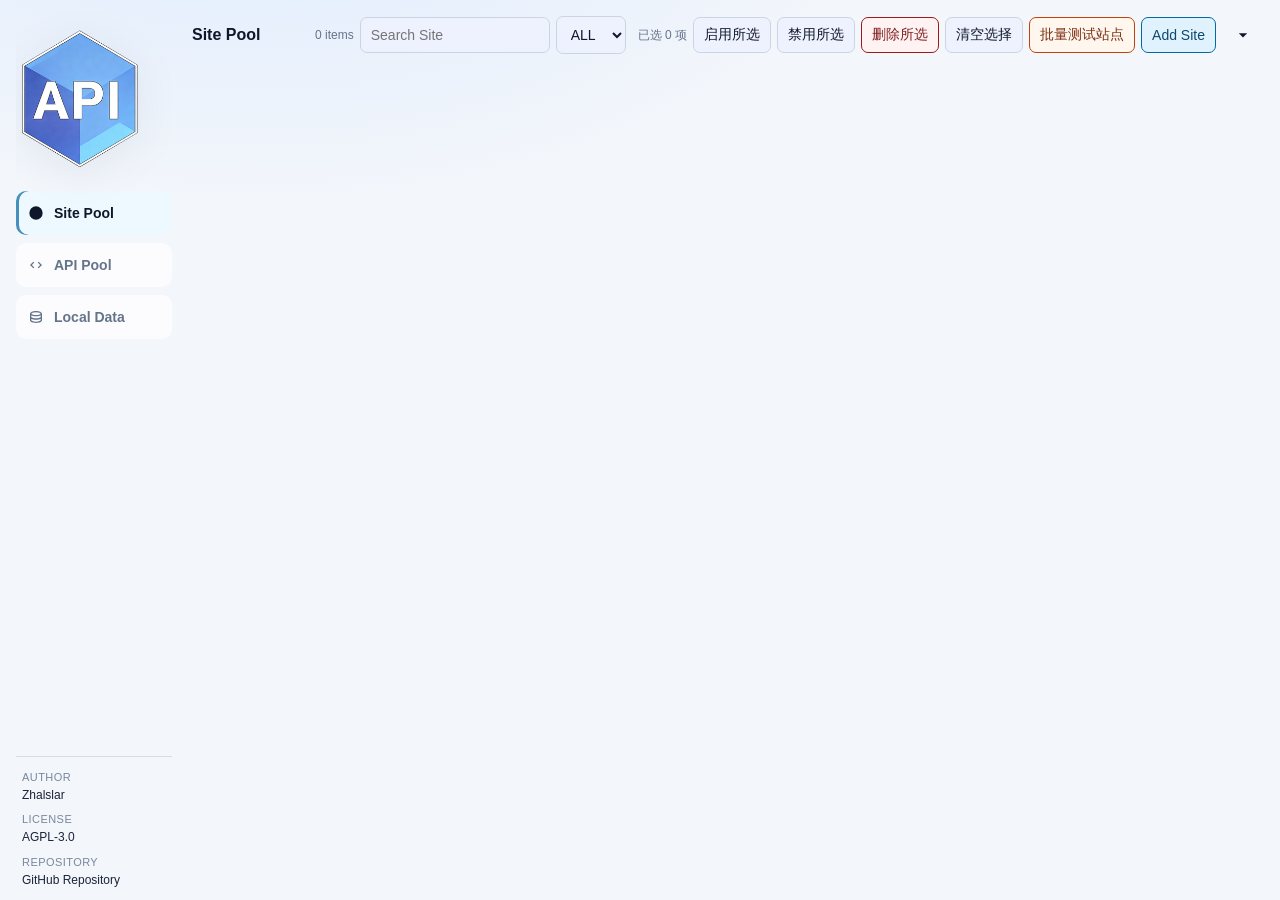
<file: pages/dashboard/index.html>
<!doctype html>
<html lang="en">

<head>
  <meta charset="utf-8">
  <meta name="viewport" content="width=device-width, initial-scale=1">
  <title data-i18n="page_title">API Aggregator</title>
  <link rel="stylesheet" href="./assets/css/page.css">
</head>

<body>
  <div class="wrap">
    <div class="running-tasks-fab" id="runningTasksFab">
      <button
        id="runningTasksToggle"
        class="running-tasks-toggle"
        type="button"
        onclick="onToggleRunningTasksPanel()"
        title="Running Tasks"
        aria-label="Running Tasks"
      >
        <svg class="icon-svg" viewBox="0 0 24 24" aria-hidden="true">
          <path d="M3 5A2 2 0 0 1 5 3H11A2 2 0 0 1 13 5V11A2 2 0 0 1 11 13H5A2 2 0 0 1 3 11V5M5 5V11H11V5H5M14 5A2 2 0 0 1 16 3H19A2 2 0 0 1 21 5V8A2 2 0 0 1 19 10H16A2 2 0 0 1 14 8V5M16 5V8H19V5H16M14 16A2 2 0 0 1 16 14H19A2 2 0 0 1 21 16V19A2 2 0 0 1 19 21H16A2 2 0 0 1 14 19V16M16 16V19H19V16H16M3 16A2 2 0 0 1 5 14H11A2 2 0 0 1 13 16V19A2 2 0 0 1 11 21H5A2 2 0 0 1 3 19V16M5 16V19H11V16H5Z" />
        </svg>
        <span class="running-tasks-count" id="runningTasksCount">0</span>
      </button>
      <div class="running-tasks-bar" id="runningTasksBar"></div>
    </div>

    <div class="dashboard-shell">
      <aside class="panel-sidebar">
        <div class="sidebar-brand">
          <img class="sidebar-logo" src="./assets/images/logo.png" alt="API Aggregator Logo">
        </div>
        <div class="panel-tabs">
          <button id="tabBtnSite" class="panel-tab is-active" onclick="switchMainTab('site')">
            <span class="tab-icon" aria-hidden="true">
              <svg class="icon-svg" viewBox="0 0 24 24"><path d="M12 2A10 10 0 1 0 22 12A10 10 0 0 0 12 2M4.06 11H8.08A16.78 16.78 0 0 0 8.84 6.73A8.03 8.03 0 0 0 4.06 11M4.06 13A8.03 8.03 0 0 0 8.84 17.27A16.78 16.78 0 0 0 8.08 13H4.06M11 4.06A7.98 7.98 0 0 0 9.92 5.44A14.83 14.83 0 0 0 10.08 11H13.92A14.83 14.83 0 0 0 14.08 5.44A7.98 7.98 0 0 0 13 4.06V4H11V4.06M13 19.94A7.98 7.98 0 0 0 14.08 18.56A14.83 14.83 0 0 0 13.92 13H10.08A14.83 14.83 0 0 0 9.92 18.56A7.98 7.98 0 0 0 11 19.94V20H13V19.94M15.16 6.73A16.78 16.78 0 0 1 15.92 11H19.94A8.03 8.03 0 0 0 15.16 6.73M15.92 13A16.78 16.78 0 0 1 15.16 17.27A8.03 8.03 0 0 0 19.94 13H15.92Z" /></svg>
            </span>
            <span id="tabBtnSiteLabel" class="tab-label" data-i18n="site_pool">Site Pool</span>
          </button>
          <button id="tabBtnApi" class="panel-tab" onclick="switchMainTab('api')">
            <span class="tab-icon" aria-hidden="true">
              <svg class="icon-svg" viewBox="0 0 24 24"><path d="M8 17L3 12L8 7L9.41 8.41L5.83 12L9.41 15.59L8 17M16 17L14.59 15.59L18.17 12L14.59 8.41L16 7L21 12L16 17Z" /></svg>
            </span>
            <span id="tabBtnApiLabel" class="tab-label" data-i18n="api_pool">API Pool</span>
          </button>
          <button id="tabBtnLocal" class="panel-tab" onclick="switchMainTab('local')">
            <span class="tab-icon" aria-hidden="true">
              <svg class="icon-svg" viewBox="0 0 24 24"><path d="M12 3C7.03 3 3 4.79 3 7V17C3 19.21 7.03 21 12 21C16.97 21 21 19.21 21 17V7C21 4.79 16.97 3 12 3M12 5C16.42 5 19 6.57 19 7C19 7.43 16.42 9 12 9C7.58 9 5 7.43 5 7C5 6.57 7.58 5 12 5M12 19C7.58 19 5 17.43 5 17V14.5C6.64 15.47 9.12 16 12 16C14.88 16 17.36 15.47 19 14.5V17C19 17.43 16.42 19 12 19M12 14C7.58 14 5 12.43 5 12V9.5C6.64 10.47 9.12 11 12 11C14.88 11 17.36 10.47 19 9.5V12C19 12.43 16.42 14 12 14Z" /></svg>
            </span>
            <span id="tabBtnLocalLabel" class="tab-label" data-i18n="local_data_pool">Local Data</span>
          </button>
        </div>
        <div class="sidebar-footer">
          <div class="sidebar-meta-item">
            <span class="sidebar-meta-label" data-i18n="sidebar_author_label">Author</span>
            <a class="sidebar-meta-link" href="https://github.com/Zhalslar" target="_blank" rel="noreferrer noopener" data-i18n="sidebar_author_value">Zhalslar</a>
          </div>
          <div class="sidebar-meta-item">
            <span class="sidebar-meta-label" data-i18n="sidebar_license_label">License</span>
            <a class="sidebar-meta-link" href="https://www.gnu.org/licenses/agpl-3.0.html" target="_blank" rel="noreferrer noopener" data-i18n="sidebar_license_value">AGPL-3.0</a>
          </div>
          <div class="sidebar-meta-item sidebar-meta-item-full">
            <span class="sidebar-meta-label" data-i18n="sidebar_repository_label">Repository</span>
            <a class="sidebar-meta-link" href="https://github.com/Zhalslar/astrbot_plugin_apis" target="_blank" rel="noreferrer noopener" data-i18n="sidebar_repository_value">GitHub Repository</a>
          </div>
        </div>
      </aside>

      <section class="panel-stage">
        <div id="panelSite" class="main-panel is-active">
          <div class="card">
            <div class="card-header">
              <strong data-i18n="site_pool">Site Pool</strong>
              <button
                class="mobile-card-actions-toggle"
                type="button"
                onclick="toggleMobileCardActions(this)"
                aria-expanded="false"
                aria-label="Toggle filters and actions"
                title="Filters and actions"
              >
                <svg class="icon-svg" viewBox="0 0 24 24" aria-hidden="true">
                  <path d="M4 7H14V9H4V7M4 15H10V17H4V15M16 6A2 2 0 1 1 16 10A2 2 0 0 1 16 6M12 14A2 2 0 1 1 12 18A2 2 0 0 1 12 14M18 15H20V17H18V15M18 7H20V9H18V7Z" />
                </svg>
              </button>
              <div class="card-actions">
                <span class="status" id="siteCount">0 items</span>
                <input
                  id="siteSearch"
                  class="select-input pool-search-input"
                  type="text"
                  placeholder="Search Site"
                  oninput="onSiteSearchChange(this.value)"
                >
                <select id="sitePageSize" class="select-input pager-size-select" onchange="onSitePageSizeChange(this.value)">
                  <option value="all" selected>ALL</option>
                  <option value="10">10</option>
                  <option value="20">20</option>
                  <option value="50">50</option>
                  <option value="100">100</option>
                </select>
                <div id="sitePagerTop" class="pager"></div>
                <div class="bulk-actions" id="siteBulkActions" role="group" aria-label="站点批量操作">
                  <span data-selection-count aria-live="polite">已选 0 项</span>
                  <button type="button" data-bulk-action onclick="PoolSelection.enable('site', true)" disabled>启用所选</button>
                  <button type="button" data-bulk-action onclick="PoolSelection.enable('site', false)" disabled>禁用所选</button>
                  <button type="button" data-bulk-action class="danger" onclick="PoolSelection.remove('site')" disabled>删除所选</button>
                  <button type="button" data-bulk-action onclick="PoolSelection.clear('site')" disabled>清空选择</button>
                </div>
                <button class="warn" id="siteBatchTestStart" onclick="testSites()">批量测试站点</button>
                <button class="site-add-btn" id="btnAddSite" onclick="openEditor('site')">Add Site</button>
                <div class="pool-io-menu" id="sitePoolIoMenu">
                  <button
                    id="sitePoolIoMenuBtn"
                    class="pool-io-trigger icon-link-btn"
                    type="button"
                    onclick="togglePoolIoMenu(event, 'site')"
                    title="Import / Export"
                    aria-label="Import / Export"
                  >
                    <svg class="icon-svg" viewBox="0 0 24 24" aria-hidden="true">
                      <path d="M7 10L12 15L17 10H7Z" />
                    </svg>
                  </button>
                  <div class="pool-io-dropdown">
                    <button type="button" onclick="openDefaultReplacement()">替换为最新内置默认数据</button>
                    <button type="button" onclick="openPoolIoModal('site', 'import')" data-i18n="import_file">Import File</button>
                    <button type="button" onclick="openPoolIoModal('site', 'export')" data-i18n="export_file">Export File</button>
                  </div>
                </div>
              </div>
            </div>
            <div class="panel-scroll">
              <table id="siteTable"></table>
            </div>
          </div>
        </div>

        <div id="panelApi" class="main-panel">
          <div class="card">
            <div class="card-header">
              <strong data-i18n="api_pool">API Pool</strong>
              <button
                class="mobile-card-actions-toggle"
                type="button"
                onclick="toggleMobileCardActions(this)"
                aria-expanded="false"
                aria-label="Toggle filters and actions"
                title="Filters and actions"
              >
                <svg class="icon-svg" viewBox="0 0 24 24" aria-hidden="true">
                  <path d="M4 7H14V9H4V7M4 15H10V17H4V15M16 6A2 2 0 1 1 16 10A2 2 0 0 1 16 6M12 14A2 2 0 1 1 12 18A2 2 0 0 1 12 14M18 15H20V17H18V15M18 7H20V9H18V7Z" />
                </svg>
              </button>
              <div class="card-actions">
                <span class="status" id="apiCount">0 items</span>
                <input id="apiSearch" class="select-input pool-search-input" type="text" placeholder="Search API" oninput="onApiSearchChange(this.value)">
                <div class="site-filter" id="apiSiteFilterWrap">
                  <button
                    type="button"
                    id="apiSiteFilterBtn"
                    class="select-input site-filter-btn"
                    onclick="toggleApiSiteFilterDropdown(event)"
                  >
                    Sites (0/0)
                  </button>
                  <div class="site-filter-dropdown" id="apiSiteFilterDropdown">
                    <label class="site-filter-option">
                      <input type="checkbox" id="apiSiteFilterToggleAll" onchange="onApiSiteFilterToggleAll(this.checked)">
                      <span data-i18n="all_sites">All</span>
                    </label>
                    <div class="site-filter-options" id="apiSiteFilterOptions"></div>
                  </div>
                </div>
                <div class="site-filter" id="apiTypeFilterWrap">
                  <button
                    type="button"
                    id="apiTypeFilterBtn"
                    class="select-input site-filter-btn"
                    onclick="toggleApiTypeFilterDropdown(event)"
                  >
                    Types (0/0)
                  </button>
                  <div class="site-filter-dropdown" id="apiTypeFilterDropdown">
                    <label class="site-filter-option">
                      <input type="checkbox" id="apiTypeFilterToggleAll" onchange="onApiTypeFilterToggleAll(this.checked)">
                      <span data-i18n="all_types">All</span>
                    </label>
                    <div class="site-filter-options" id="apiTypeFilterOptions"></div>
                  </div>
                </div>
                <select id="apiPageSize" class="select-input pager-size-select" onchange="onApiPageSizeChange(this.value)">
                  <option value="all" selected>ALL</option>
                  <option value="10">10</option>
                  <option value="20">20</option>
                  <option value="50">50</option>
                  <option value="100">100</option>
                </select>
                <div id="apiPagerTop" class="pager"></div>
                <div class="bulk-actions" id="apiBulkActions" role="group" aria-label="API 批量操作">
                  <span data-selection-count aria-live="polite">已选 0 项</span>
                  <button type="button" data-bulk-action onclick="PoolSelection.enable('api', true)" disabled>启用所选</button>
                  <button type="button" data-bulk-action onclick="PoolSelection.enable('api', false)" disabled>禁用所选</button>
                  <button type="button" data-bulk-action class="danger" onclick="PoolSelection.remove('api')" disabled>删除所选</button>
                  <button type="button" data-bulk-action onclick="PoolSelection.clear('api')" disabled>清空选择</button>
                </div>
                <button class="warn" id="btnTestAll" onclick="onTestAllClick(this)">Test All APIs</button>
                <button class="api-add-btn" id="btnAddApi" onclick="openEditor('api')">Add API</button>
                <div class="pool-io-menu" id="apiPoolIoMenu">
                  <button
                    id="apiPoolIoMenuBtn"
                    class="pool-io-trigger icon-link-btn"
                    type="button"
                    onclick="togglePoolIoMenu(event, 'api')"
                    title="Import / Export"
                    aria-label="Import / Export"
                  >
                    <svg class="icon-svg" viewBox="0 0 24 24" aria-hidden="true">
                      <path d="M7 10L12 15L17 10H7Z" />
                    </svg>
                  </button>
                  <div class="pool-io-dropdown">
                    <button type="button" onclick="openPoolIoModal('api', 'import')" data-i18n="import_file">Import File</button>
                    <button type="button" onclick="openPoolIoModal('api', 'export')" data-i18n="export_file">Export File</button>
                  </div>
                </div>
              </div>
            </div>
            <div class="panel-scroll">
              <table id="apiTable"></table>
            </div>
          </div>
        </div>

        <div id="panelLocal" class="main-panel">
          <div class="card">
            <div class="card-header">
              <strong data-i18n="local_data_pool">Local Data</strong>
              <button
                class="mobile-card-actions-toggle"
                type="button"
                onclick="toggleMobileCardActions(this)"
                aria-expanded="false"
                aria-label="Toggle filters and actions"
                title="Filters and actions"
              >
                <svg class="icon-svg" viewBox="0 0 24 24" aria-hidden="true">
                  <path d="M4 7H14V9H4V7M4 15H10V17H4V15M16 6A2 2 0 1 1 16 10A2 2 0 0 1 16 6M12 14A2 2 0 1 1 12 18A2 2 0 0 1 12 14M18 15H20V17H18V15M18 7H20V9H18V7Z" />
                </svg>
              </button>
              <div class="card-actions">
                <span class="status" id="localDataCount">0 items</span>
                <input
                  id="localSearch"
                  class="select-input pool-search-input"
                  type="text"
                  placeholder="Search Local Data"
                  oninput="onLocalSearchChange(this.value)"
                >
                <div class="site-filter" id="localTypeFilterWrap">
                  <button
                    type="button"
                    id="localTypeFilterBtn"
                    class="select-input site-filter-btn"
                    onclick="toggleLocalTypeFilterDropdown(event)"
                  >
                    Types (0/0)
                  </button>
                  <div class="site-filter-dropdown" id="localTypeFilterDropdown">
                    <label class="site-filter-option">
                      <input type="checkbox" id="localTypeFilterToggleAll" onchange="onLocalTypeFilterToggleAll(this.checked)">
                      <span data-i18n="all_types">All</span>
                    </label>
                    <div class="site-filter-options" id="localTypeFilterOptions"></div>
                  </div>
                </div>
                <select id="localPageSize" class="select-input pager-size-select" onchange="onLocalPageSizeChange(this.value)">
                  <option value="all" selected>ALL</option>
                  <option value="10">10</option>
                  <option value="20">20</option>
                  <option value="50">50</option>
                  <option value="100">100</option>
                </select>
                <div id="localPagerTop" class="pager"></div>
                <button id="btnRefreshLocalData" onclick="onRefreshLocalDataClick(this)">Refresh</button>
              </div>
            </div>
            <div class="panel-scroll">
              <table id="localDataTable"></table>
            </div>
          </div>
        </div>
      </section>
    </div>
  </div>

  <div class="modal" id="editorModal">
    <div class="dialog">
      <div class="row row-gap-bottom">
        <strong id="editorTitle">Edit</strong>
        <span class="status" id="editorHint">Structured form</span>
      </div>
      <div id="editorForm" class="form-grid"></div>
      <div class="row row-gap-top modal-actions">
        <button class="warn" id="btnTestEditor" onclick="onEditorTestClick(this)">Test</button>
        <button class="primary" id="btnSave" onclick="onSaveClick(this)">Save</button>
        <button id="btnCancel" onclick="closeEditor()">Cancel</button>
      </div>
    </div>
  </div>

  <div class="modal" id="testModal">
    <div class="dialog test-dialog">
      <div class="row row-gap-bottom">
        <strong id="testModalTitle" data-i18n="test_all_title">Batch API Test</strong>
        <span class="status" id="testProgressText"></span>
      </div>
      <div class="test-progress-track" aria-hidden="true">
        <div class="test-progress-fill" id="testProgressFill"></div>
      </div>
      <div class="test-summary" id="testSummary" data-i18n="test_waiting">Waiting to start...</div>
      <div class="test-log" id="testLog"></div>
      <div class="row row-gap-top modal-actions test-modal-actions">
        <div class="test-repeat-controls" id="singleTestRepeatControls">
          <div class="single-test-param-controls" id="singleTestParamControls">
            <button
              type="button"
              id="singleTestParamToggle"
              class="single-test-param-toggle"
              onclick="onToggleSingleTestParamSheetClick()"
              aria-expanded="false"
            >
              <span id="singleTestParamToggleText" data-i18n="test_params">Test Params</span>
              <span class="single-test-param-toggle-icon" aria-hidden="true"></span>
            </button>
            <div class="single-test-param-body" id="singleTestParamBody">
              <div class="single-test-param-rows" id="singleTestParamsRows"></div>
            </div>
          </div>
          <label for="singleTestInterval" class="test-repeat-label" data-i18n="test_repeat_interval">Interval (s)</label>
          <input
            id="singleTestInterval"
            class="text-input test-repeat-input"
            type="number"
            min="0"
            step="0.1"
            value="3"
          >
          <label for="singleTestTimes" class="test-repeat-label" data-i18n="test_repeat_times">Times</label>
          <input
            id="singleTestTimes"
            class="text-input test-repeat-input"
            type="number"
            min="1"
            step="1"
            value="1"
          >
          <button id="btnSingleTestRepeat" type="button" onclick="onToggleSingleRepeatClick(this)" data-i18n="test_repeat_start">Repeat Test</button>
          <button id="btnSingleTestPause" class="test-repeat-pause-btn" type="button" onclick="onToggleSingleRepeatPauseClick(this)" data-i18n="test_repeat_pause">Pause</button>
        </div>
        <div class="test-batch-controls" id="batchTestControls">
          <button id="btnBatchTestPause" type="button" onclick="onToggleBatchPauseClick()" data-i18n="test_repeat_pause">Pause</button>
          <button class="danger" id="btnBatchTestStop" type="button" onclick="onStopBatchTestClick()" data-i18n="test_repeat_stop">Stop</button>
        </div>
        <button id="btnCloseTestModal" onclick="closeTestModal()">Close</button>
      </div>
    </div>
  </div>

  <div class="modal" id="localDataModal">
    <div class="dialog test-dialog" id="localDataDialog">
      <div class="row row-gap-bottom">
        <strong id="localDataModalTitle">Local Data</strong>
        <span class="status" id="localDataModalHint"></span>
      </div>
      <div class="test-log" id="localDataItems"></div>
      <div class="row row-gap-top modal-actions">
        <button class="danger" id="btnConfirmLocalDataDelete" onclick="onConfirmLocalDataDeleteClick(this)" data-i18n="confirm_delete">Confirm Delete</button>
        <button id="btnCloseLocalDataModal" onclick="closeLocalDataModal()">Close</button>
      </div>
    </div>
  </div>

  <div class="modal" id="noticeModal">
    <div class="dialog notice-dialog">
      <div class="row row-gap-bottom">
        <strong id="noticeModalTitle" data-i18n="notice_title">Message</strong>
      </div>
      <div class="test-summary restart-status" id="noticeModalMessage"></div>
      <div class="row row-gap-top modal-actions">
        <button id="btnNoticeClose" onclick="closeNoticeModal()" data-i18n="close">Close</button>
      </div>
    </div>
  </div>

  <div class="modal" id="poolIoModal">
    <div class="dialog pool-io-dialog">
      <div class="row row-gap-bottom">
        <strong id="poolIoModalTitle" data-i18n="pool_file_modal_title">File Operation</strong>
        <span class="status" id="poolIoExportCount"></span>
      </div>
      <p class="pool-io-meta" id="poolIoModalMessage"></p>

      <div id="poolIoFileWrap" class="pool-io-file-wrap">
        <p class="pool-io-dir-path" id="poolIoDirPath"></p>
        <div class="pool-io-default-list" id="poolIoDefaultList"></div>
        <input
          id="poolIoDirInput"
          type="file"
          accept=".json,application/json"
          multiple
          style="display: none"
          onchange="onPoolIoDirChange(this)"
        >
      </div>

      <div class="pool-io-progress-wrap" id="poolIoProgressWrap">
        <div class="test-progress-track" aria-hidden="true">
          <div class="test-progress-fill" id="poolIoProgressFill"></div>
        </div>
        <div class="pool-io-progress-text" id="poolIoProgressText"></div>
      </div>

      <div id="poolIoPathWrap" class="pool-io-path-wrap">
        <label class="pool-io-field">
          <span class="pool-io-field-label" data-i18n="export_path_label">Directory</span>
          <input id="poolIoExportPath" class="text-input" type="text" data-i18n-placeholder="export_path_placeholder">
        </label>
        <label class="pool-io-field">
          <span class="pool-io-field-label" data-i18n="export_name_label">File Name</span>
          <input id="poolIoExportName" class="text-input" type="text" data-i18n-placeholder="export_name_placeholder">
        </label>
      </div>

      <div class="row row-gap-top modal-actions">
        <button
          type="button"
          id="btnPoolIoPickDir"
          class="pool-io-pick-dir-left"
          onclick="onPoolIoPickDirClick()"
          data-i18n="import_pick_other_dir"
        >Import Other Directory</button>
        <button type="button" class="danger" id="btnPoolIoDelete" onclick="onPoolIoDeleteClick(this)" data-i18n="delete_file">Delete File</button>
        <button class="primary" id="btnPoolIoConfirm" onclick="onPoolIoConfirmClick(this)" data-i18n="export_file">Export File</button>
        <button id="btnPoolIoCancel" onclick="closePoolIoModal()" data-i18n="cancel">Cancel</button>
      </div>
    </div>
  </div>

  <div class="undo-bar delete-confirm-bar" id="deleteConfirmBar">
    <div class="delete-confirm-main">
      <span id="deleteConfirmText"></span>
      <span id="deleteConfirmList"></span>
    </div>
    <button class="danger" id="btnPendingDeleteConfirm" onclick="onConfirmPendingDeleteClick(this)" data-i18n="confirm_delete">Confirm Delete</button>
    <button id="btnPendingDeleteClear" onclick="clearPendingDeleteSelection()" data-i18n="cancel">Cancel</button>
  </div>

  <div class="modal" id="siteTestModal">
    <div class="dialog site-test-dialog">
      <div class="row"><strong>站点批量测试</strong></div>
      <p id="siteTestSummary" class="test-summary" role="status">测试站点关联 API；全部失败的站点可选中后确认删除。</p>
      <div class="test-log site-test-scroll"><table class="site-test-table">
        <thead><tr><th>选择</th><th>站点</th><th>测试状态</th><th>成功 / 失败</th><th>API 数量</th><th>地址或失败原因</th></tr></thead>
        <tbody id="siteTestRows"></tbody>
      </table></div>
      <div id="siteDeleteConfirmation" hidden>
        <p id="siteDeleteDetails"></p>
        <button class="danger" id="siteConfirmDelete" type="button">确认删除站点及关联 API</button>
        <button id="siteCancelDelete" type="button">取消删除</button>
      </div>
      <div class="row row-gap-top modal-actions">
        <button id="siteSelectFailed" type="button">选择本次全部失败站点</button>
        <button class="danger" id="siteDeleteSelected" type="button" disabled>删除选中站点及 API</button>
        <button id="siteTestStop" type="button" disabled>停止测试</button>
        <button id="siteTestClose" type="button">关闭</button>
      </div>
    </div>
  </div>
  <div class="modal" id="defaultsModal">
    <div class="dialog">
      <div class="row"><strong>替换为最新内置默认数据</strong></div>
      <div class="test-log defaults-description">
        <p id="defaultsSummary" role="status"></p>
        <p>此操作会覆盖当前所有 API 和站点，包括自行添加或修改的接口；会先将两个池完整备份到插件的 pool_files 目录，再在同一事务中替换。</p>
        <p>可匹配站点的已有密钥和请求头会保留。插件配置文件及本地缓存保留。请先停止测试，并等待正在执行的 API 请求完成。</p>
        <p>如需恢复旧数据，可在站点池/API 池的导入窗口选择自动生成的 site_pool_backup 和 api_pool_backup 文件。普通导入会跳过同名条目；完整回退需先清空相应池。</p>
        <pre id="defaultsResult" class="defaults-result" role="status"></pre>
      </div>
      <div class="row row-gap-top modal-actions">
        <button class="danger" id="defaultsConfirm" type="button">备份并覆盖两个池</button>
        <button id="defaultsClose" type="button">关闭</button>
      </div>
    </div>
  </div>
  <div class="modal" id="bulkDeleteModal">
    <div class="dialog">
      <div class="row"><strong>确认批量删除</strong></div>
      <p class="test-summary" id="bulkDeleteSummary"></p>
      <pre class="test-log defaults-result" id="bulkDeleteNames"></pre>
      <div class="row row-gap-top modal-actions">
        <button type="button" class="danger" id="bulkDeleteConfirm" onclick="PoolSelection.confirm()">确认删除</button>
        <button type="button" id="bulkDeleteClose" onclick="PoolSelection.close()">取消</button>
      </div>
    </div>
  </div>
  <script src="./assets/js/i18n.js"></script>
  <script src="./assets/js/shared/utils.js"></script>
  <script src="./assets/js/shared/http.js"></script>
  <script src="./assets/js/shared/page_helpers.js"></script>
  <script src="./assets/js/shared/notice_manager.js"></script>
  <script src="./assets/js/shared/editor_form_manager.js"></script>
  <script src="./assets/js/shared/editor_manager.js"></script>
  <script src="./assets/js/shared/test_manager.js"></script>
  <script src="./assets/js/shared/local_data_manager.js"></script>
  <script src="./assets/js/shared/pool_actions_manager.js"></script>
  <script src="./assets/js/shared/pool_io_manager.js"></script>
  <script src="./assets/js/shared/ui_state_manager.js"></script>
  <script src="./assets/js/shared/running_tasks_manager.js"></script>
  <script src="./assets/js/pool_selection.js"></script>
  <script src="./assets/js/page.js"></script>
  <script src="./assets/js/site_tests.js"></script>
  <script src="./assets/js/defaults_panel.js"></script>
  <script src="./assets/js/modal_controls.js"></script>
</body>

</html>
</file>
<file: pages/dashboard/assets/css/page.css>
:root {
  --bg: #f3f6fb;
  --bg-glow: #dbeafe;
  --panel: #ffffff;
  --muted: #64748b;
  --text: #0f172a;
  --line: #cbd5e1;
  --code-bg: #f8fafc;
  --code-line: #e2e8f0;
  --textarea-bg: #ffffff;
  --overlay: rgba(15, 23, 42, 0.38);
  --btn-bg: #eef2ff;
  --btn-border: #cbd5e1;
  --btn-text: #0f172a;
  --btn-primary-bg: #e8fbe9;
  --btn-primary-border: #166534;
  --btn-primary-text: #14532d;
  --btn-warn-bg: #fff7ed;
  --btn-warn-border: #c2410c;
  --btn-warn-text: #7c2d12;
  --btn-danger-bg: #fef2f2;
  --btn-danger-border: #991b1b;
  --btn-danger-text: #7f1d1d;
  --btn-add-bg: #e0f2fe;
  --btn-add-border: #0369a1;
  --btn-add-text: #0c4a6e;
}

@media (prefers-color-scheme: dark) {
  :root {
    --bg: #0f172a;
    --bg-glow: #1e293b;
    --panel: #111827;
    --muted: #94a3b8;
    --text: #e2e8f0;
    --line: #334155;
    --code-bg: #0b1220;
    --code-line: #1f2937;
    --textarea-bg: #020617;
    --overlay: rgba(2, 6, 23, 0.72);
    --btn-bg: #0b1220;
    --btn-border: #334155;
    --btn-text: #e2e8f0;
    --btn-primary-bg: #052e16;
    --btn-primary-border: #166534;
    --btn-primary-text: #bbf7d0;
    --btn-warn-bg: #3f1d07;
    --btn-warn-border: #7c2d12;
    --btn-warn-text: #fed7aa;
    --btn-danger-bg: #450a0a;
    --btn-danger-border: #7f1d1d;
    --btn-danger-text: #fecaca;
    --btn-add-bg: #082f49;
    --btn-add-border: #0ea5e9;
    --btn-add-text: #bae6fd;
  }
}

:root[data-theme="light"] {
  --bg: #f3f6fb;
  --bg-glow: #dbeafe;
  --panel: #ffffff;
  --muted: #64748b;
  --text: #0f172a;
  --line: #cbd5e1;
  --code-bg: #f8fafc;
  --code-line: #e2e8f0;
  --textarea-bg: #ffffff;
  --overlay: rgba(15, 23, 42, 0.38);
  --btn-bg: #eef2ff;
  --btn-border: #cbd5e1;
  --btn-text: #0f172a;
  --btn-primary-bg: #e8fbe9;
  --btn-primary-border: #166534;
  --btn-primary-text: #14532d;
  --btn-warn-bg: #fff7ed;
  --btn-warn-border: #c2410c;
  --btn-warn-text: #7c2d12;
  --btn-danger-bg: #fef2f2;
  --btn-danger-border: #991b1b;
  --btn-danger-text: #7f1d1d;
  --btn-add-bg: #e0f2fe;
  --btn-add-border: #0369a1;
  --btn-add-text: #0c4a6e;
}

:root[data-theme="dark"] {
  --bg: #0f172a;
  --bg-glow: #1e293b;
  --panel: #111827;
  --muted: #94a3b8;
  --text: #e2e8f0;
  --line: #334155;
  --code-bg: #0b1220;
  --code-line: #1f2937;
  --textarea-bg: #020617;
  --overlay: rgba(2, 6, 23, 0.72);
  --btn-bg: #0b1220;
  --btn-border: #334155;
  --btn-text: #e2e8f0;
  --btn-primary-bg: #052e16;
  --btn-primary-border: #166534;
  --btn-primary-text: #bbf7d0;
  --btn-warn-bg: #3f1d07;
  --btn-warn-border: #7c2d12;
  --btn-warn-text: #fed7aa;
  --btn-danger-bg: #450a0a;
  --btn-danger-border: #7f1d1d;
  --btn-danger-text: #fecaca;
  --btn-add-bg: #082f49;
  --btn-add-border: #0ea5e9;
  --btn-add-text: #bae6fd;
}

* {
  box-sizing: border-box;
}

html {
  background: var(--bg);
  height: 100%;
  overflow: hidden;
}

body {
  margin: 0;
  height: 100%;
  font-family: "Segoe UI", -apple-system, sans-serif;
  background: radial-gradient(1200px 700px at 20% -20%, var(--bg-glow) 0%, var(--bg) 55%);
  color: var(--text);
  padding: 12px 16px;
  overflow: hidden;
}

.wrap {
  width: 100%;
  margin: 0 auto;
  height: 100%;
  min-height: 0;
}

.dashboard-shell {
  height: 100%;
  display: grid;
  grid-template-columns: 156px minmax(0, 1fr);
  gap: 20px;
  min-height: 0;
}

.panel-sidebar {
  min-width: 0;
  min-height: 0;
  display: flex;
  flex-direction: column;
  align-items: stretch;
  padding-top: 18px;
  gap: 18px;
  overflow-y: auto;
  overscroll-behavior: contain;
}

.panel-sidebar > * {
  flex-shrink: 0;
}

.panel-stage {
  min-width: 0;
  min-height: 0;
  display: flex;
}

.sidebar-brand {
  display: flex;
  align-items: center;
  justify-content: flex-start;
  padding: 0 6px 2px;
  flex: 0 0 auto;
}

.sidebar-logo {
  display: block;
  width: min(116px, 100%);
  height: auto;
  object-fit: contain;
  filter: drop-shadow(0 8px 20px color-mix(in oklab, var(--overlay) 18%, transparent));
}

.panel-tabs {
  width: 100%;
  display: flex;
  flex-direction: column;
  gap: 8px;
  padding: 4px 0;
}

.sidebar-footer {
  margin-top: auto;
  display: grid;
  gap: 10px;
  padding: 14px 6px 0;
  border-top: 1px solid color-mix(in oklab, var(--line) 72%, transparent);
}

.sidebar-meta-item {
  min-width: 0;
  display: grid;
  gap: 3px;
}

.sidebar-meta-item-full {
  min-width: 0;
}

.sidebar-meta-label {
  color: color-mix(in oklab, var(--muted) 86%, transparent);
  font-size: 11px;
  line-height: 1.2;
  letter-spacing: 0.04em;
  text-transform: uppercase;
}

.sidebar-meta-link {
  min-width: 0;
  color: color-mix(in oklab, var(--text) 84%, var(--muted) 16%);
  font-size: 12px;
  line-height: 1.35;
  text-decoration: none;
  overflow-wrap: anywhere;
}

.sidebar-meta-link:hover {
  color: var(--btn-add-border);
}

.running-tasks-fab {
  position: fixed;
  top: 18px;
  right: 20px;
  z-index: 1150;
  display: none;
}

.running-tasks-fab.open {
  display: block;
}

.running-tasks-toggle {
  min-height: 42px;
  min-width: 42px;
  padding: 8px 10px;
  display: inline-flex;
  align-items: center;
  gap: 8px;
  border-radius: 999px;
  border: 1px solid var(--line);
  background: color-mix(in oklab, var(--panel) 96%, var(--bg) 4%);
  box-shadow: 0 8px 18px color-mix(in oklab, var(--overlay) 24%, transparent);
}

.running-tasks-toggle .icon-svg {
  width: 16px;
  height: 16px;
}

.running-tasks-count {
  min-width: 18px;
  padding: 0 6px;
  border-radius: 999px;
  background: color-mix(in oklab, var(--btn-add-bg) 70%, var(--panel) 30%);
  border: 1px solid color-mix(in oklab, var(--btn-add-border) 62%, var(--line) 38%);
  font-size: 12px;
  line-height: 18px;
  text-align: center;
}

.running-tasks-bar {
  display: none;
  position: absolute;
  top: 50px;
  right: 0;
  width: min(460px, calc(100vw - 24px));
  max-height: min(56vh, 560px);
  overflow: auto;
  border: 1px solid var(--line);
  border-radius: 12px;
  padding: 10px 12px;
  background: color-mix(in oklab, var(--panel) 96%, var(--bg) 4%);
  box-shadow: 0 14px 32px color-mix(in oklab, var(--overlay) 34%, transparent);
}

.running-tasks-fab.expanded .running-tasks-bar {
  display: block;
}

.running-tasks-row {
  display: flex;
  flex-direction: column;
  gap: 8px;
}

.running-task-chip {
  display: grid;
  grid-template-columns: minmax(0, 1fr) auto;
  align-items: center;
  gap: 6px 10px;
  border: 1px solid color-mix(in oklab, var(--line) 76%, transparent);
  border-radius: 10px;
  padding: 8px 10px;
  font-size: 12px;
}

.running-task-chip strong {
  font-size: 12px;
  grid-column: 1 / 2;
}

.running-task-chip > span {
  grid-column: 1 / 2;
  color: var(--muted);
}

.running-task-chip .btn-square {
  min-height: 26px;
  padding: 2px 8px;
  font-size: 12px;
}

.panel-tab {
  border: 0;
  background: color-mix(in oklab, var(--panel) 72%, var(--bg) 28%);
  color: var(--muted);
  min-height: 44px;
  padding: 10px 12px;
  border-radius: 10px;
  font-size: 14px;
  width: 100%;
  display: inline-flex;
  align-items: center;
  justify-content: flex-start;
  gap: 10px;
  font-weight: 600;
  text-align: left;
}

.panel-tab.is-active {
  color: var(--text);
  background: color-mix(in oklab, var(--btn-add-bg) 54%, var(--panel) 46%);
  box-shadow: inset 3px 0 0 color-mix(in oklab, var(--btn-add-border) 72%, transparent);
}

.panel-tab .tab-icon {
  display: inline-flex;
  align-items: center;
  justify-content: center;
}

.panel-tab .tab-icon .icon-svg {
  width: 16px;
  height: 16px;
}

.panel-tab .tab-label {
  white-space: normal;
  line-height: 1.25;
}

.main-panel {
  display: none;
  flex: 1 1 auto;
  min-height: 0;
  min-width: 0;
}

.main-panel.is-active {
  display: flex;
}

.hint {
  color: var(--muted);
  font-size: 13px;
}

.button-link {
  border: 1px solid var(--btn-border);
  background: var(--btn-bg);
  color: var(--btn-text);
  border-radius: 8px;
  padding: 10px 14px;
  min-height: 42px;
  font-size: 15px;
  line-height: 1.2;
  display: inline-flex;
  align-items: center;
  text-decoration: none;
}

.icon-link-btn {
  width: 42px;
  min-width: 42px;
  height: 42px;
  border: 0;
  background: transparent;
  color: var(--btn-text);
  justify-content: center;
  padding: 0;
  display: inline-flex;
  align-items: center;
  text-decoration: none;
  border-radius: 8px;
}

.icon-link-btn:hover {
  background: color-mix(in oklab, var(--btn-bg) 50%, transparent);
}

.restart-btn {
  border: 0;
  background: transparent;
  color: var(--btn-danger-text);
  box-shadow: none;
  transition: transform 0.16s ease, filter 0.2s ease, color 0.2s ease;
}

.update-btn {
  border: 0;
  background: transparent;
  color: var(--btn-add-border);
  box-shadow: none;
  transition: transform 0.16s ease, filter 0.2s ease, color 0.2s ease;
}

.update-btn:hover {
  background: transparent;
  transform: translateY(-1px);
  color: color-mix(in oklab, var(--btn-add-border) 86%, var(--text) 14%);
  filter: saturate(1.1);
}

.update-btn:disabled {
  opacity: 1;
}

.update-btn.is-loading .icon-svg {
  animation: restart-icon-spin 0.85s linear infinite;
  transform-origin: 50% 50%;
}

.restart-btn:hover {
  background: transparent;
  transform: translateY(-1px);
  color: color-mix(in oklab, var(--btn-danger-text) 88%, var(--text) 12%);
  filter: saturate(1.1);
}

.restart-btn:disabled {
  opacity: 1;
}

.restart-btn.is-loading {
  opacity: 1;
  animation: restart-btn-pulse 1.1s ease-in-out infinite;
}

.restart-btn.is-loading .icon-svg {
  animation: restart-icon-spin 0.85s linear infinite;
  transform-origin: 50% 50%;
}

@keyframes restart-icon-spin {
  from {
    transform: rotate(0deg);
  }

  to {
    transform: rotate(360deg);
  }
}

@keyframes restart-btn-pulse {
  0% {
    transform: scale(1);
    filter: saturate(1);
  }

  70% {
    transform: scale(1.08);
    filter: saturate(1.12);
  }

  100% {
    transform: scale(1);
    filter: saturate(1);
  }
}

.icon-svg {
  width: 20px;
  height: 20px;
  fill: currentColor;
}

.card {
  background: transparent;
  border: 0;
  border-radius: 0;
  padding: 0;
  margin-bottom: 0;
  min-height: 0;
  height: 100%;
  display: flex;
  flex-direction: column;
  min-width: 0;
  width: 100%;
  overflow: hidden;
}

.card-header {
  display: flex;
  align-items: center;
  gap: 8px;
  flex-wrap: wrap;
  padding: 2px 0 10px;
  flex: 0 0 auto;
}

.panel-scroll {
  flex: 1 1 auto;
  min-height: 0;
  min-width: 0;
  position: relative;
  overflow-y: auto;
  overflow-x: auto;
  overscroll-behavior: contain;
  scrollbar-gutter: stable both-edges;
  margin: 0;
  padding: 0;
}

.bulk-actions { display:flex; flex-wrap:wrap; gap:6px; align-items:center; }
.bulk-actions > span { font-size:12px; color:var(--muted); white-space:nowrap; }
.bulk-actions button { min-height:32px; padding:6px 8px; font-size:12px; }
.selection-cell { width:36px; min-width:36px; text-align:center; }
.selection-cell input { width:17px; height:17px; margin:0; vertical-align:middle; cursor:pointer; }
tr.is-selected-row > td { background-color:color-mix(in srgb, var(--btn-add-bg) 60%, var(--panel)); }
@media(max-width:960px) {
  .bulk-actions { flex-basis:100%; }
  #siteTable .selection-cell, #apiTable .selection-cell { position:sticky;left:0;z-index:10;background:var(--bg); }
  #siteTable th.selection-cell, #apiTable th.selection-cell { z-index:12; }
}

.card-actions {
  margin-left: auto;
  display: flex;
  align-items: center;
  gap: 6px;
  row-gap: 6px;
}

.mobile-card-actions-toggle {
  display: none;
}

.card-header strong {
  line-height: 1.2;
}

.card-header button,
.card-header .select-input {
  min-height: 36px;
  padding: 7px 10px;
  font-size: 14px;
  border-radius: 7px;
}

.card-header select.select-input {
  min-height: 38px;
  font-size: 14px;
}

.card-header .status {
  font-size: 12px;
}

.pool-search-input {
  width: min(190px, 25vw);
}

.pager {
  display: inline-flex;
  align-items: center;
  gap: 4px;
}

.pager-size-select {
  min-width: 70px;
}

.site-filter {
  position: relative;
}

.pool-io-menu {
  position: relative;
}

.pool-io-trigger {
  min-height: 36px;
  min-width: 36px;
  padding: 6px;
  border: 0;
  background: transparent;
  box-shadow: none;
}

.pool-io-trigger:hover {
  background: color-mix(in oklab, var(--btn-bg) 50%, transparent);
}

.pool-io-dropdown {
  position: absolute;
  top: calc(100% + 6px);
  right: 0;
  z-index: 35;
  display: none;
  min-width: 140px;
  border: 1px solid var(--line);
  border-radius: 10px;
  background: color-mix(in oklab, var(--panel) 96%, var(--bg) 4%);
  box-shadow: 0 12px 28px color-mix(in oklab, var(--overlay) 30%, transparent);
  padding: 8px;
  gap: 6px;
}

.pool-io-dropdown.open {
  display: flex;
  flex-direction: column;
}

.pool-io-menu.open .pool-io-dropdown {
  display: flex;
  flex-direction: column;
}

.pool-io-dropdown button {
  width: 100%;
  text-align: left;
  min-height: 36px;
  padding: 8px 10px;
  font-size: 13px;
  border: 0;
  background: transparent;
}

.pool-io-dropdown button:hover {
  background: color-mix(in oklab, var(--btn-bg) 55%, transparent);
}

.site-filter-btn {
  width: auto;
  min-width: 0;
  max-width: min(280px, 42vw);
  text-align: left;
}

.site-filter-dropdown {
  position: absolute;
  top: calc(100% + 6px);
  right: 0;
  z-index: 30;
  display: none;
  width: fit-content;
  min-width: 0;
  max-width: min(420px, 78vw);
  max-height: min(48vh, 320px);
  overflow: auto;
  border: 1px solid var(--line);
  border-radius: 10px;
  background: color-mix(in oklab, var(--panel) 96%, var(--bg) 4%);
  box-shadow: 0 12px 28px color-mix(in oklab, var(--overlay) 30%, transparent);
  padding: 8px;
}

.site-filter-dropdown.open {
  display: block;
}

.site-filter-options {
  margin-top: 6px;
  display: flex;
  flex-direction: column;
  align-items: flex-start;
  gap: 4px;
}

.site-filter-option {
  display: flex;
  align-items: center;
  gap: 8px;
  width: max-content;
  font-size: 14px;
  padding: 4px 2px;
}

.site-filter-option input[type="checkbox"] {
  margin: 0;
}

.pager-range {
  font-size: 12px;
  color: var(--muted);
  min-width: 84px;
  text-align: center;
}

.pager-icon-btn {
  min-height: auto;
  padding: 0 4px;
  border: 0;
  background: transparent;
  color: var(--text);
  font-size: 18px;
  line-height: 1;
}

.pager-icon-btn:hover:not(:disabled) {
  opacity: 0.85;
}

.pager-icon-btn:disabled {
  opacity: 0.35;
}

.row {
  display: flex;
  gap: 8px;
  flex-wrap: wrap;
  align-items: center;
}

.row-gap-bottom {
  margin-bottom: 8px;
}

.row-gap-top {
  margin-top: 10px;
}

button,
.select-input {
  border: 1px solid var(--btn-border);
  background: var(--btn-bg);
  color: var(--btn-text);
  border-radius: 8px;
  padding: 10px 14px;
  min-height: 42px;
  font-size: 15px;
}

select.select-input {
  min-height: 46px;
  font-size: 16px;
  line-height: 1.35;
}

select.select-input option {
  font-size: 16px;
  line-height: 1.5;
}

button {
  cursor: pointer;
}

button:disabled {
  cursor: not-allowed;
}

button.is-loading {
  opacity: 0.7;
}

button.primary {
  border-color: var(--btn-primary-border);
  background: var(--btn-primary-bg);
  color: var(--btn-primary-text);
}

button.warn {
  border-color: var(--btn-warn-border);
  background: var(--btn-warn-bg);
  color: var(--btn-warn-text);
}

button.danger {
  border-color: var(--btn-danger-border);
  background: var(--btn-danger-bg);
  color: var(--btn-danger-text);
}

button.site-add-btn {
  border-color: var(--btn-add-border);
  background: var(--btn-add-bg);
  color: var(--btn-add-text);
}

button.api-add-btn {
  border-color: var(--btn-add-border);
  background: var(--btn-add-bg);
  color: var(--btn-add-text);
}

table {
  width: 100%;
  border-collapse: separate;
  border-spacing: 0;
  margin-top: 0;
}

.panel-scroll thead th {
  position: sticky;
  top: 0;
  z-index: 8;
  background: var(--bg);
  background-clip: padding-box;
  box-shadow: none;
}

th,
td {
  border-top: 1px solid var(--line);
  padding: 8px;
  text-align: left;
  font-size: 13px;
}

.table-link-btn {
  border: 0;
  background: transparent;
  color: var(--btn-add-border);
  padding: 0;
  min-height: 0;
  font-size: 13px;
  text-decoration: underline;
  text-underline-offset: 2px;
}

.table-link-btn:hover {
  color: color-mix(in oklab, var(--btn-add-border) 78%, var(--text) 22%);
}

.table-link-btn:focus-visible {
  outline: 2px solid color-mix(in oklab, var(--btn-add-border) 60%, white 40%);
  outline-offset: 2px;
  border-radius: 4px;
}

#apiTable th:nth-child(5),
#apiTable th:nth-child(6),
#apiTable th:nth-child(7),
#apiTable td:nth-child(5),
#apiTable td:nth-child(6),
#apiTable td:nth-child(7) {
  padding-left: 12px;
  padding-right: 12px;
}

th {
  color: var(--muted);
  font-weight: 600;
}

.sortable-head {
  cursor: pointer;
  user-select: none;
}

.sortable-head:hover {
  color: var(--text);
}

.sort-indicator {
  display: inline-block;
  min-width: 14px;
  margin-left: 4px;
}

code {
  background: var(--code-bg);
  border: 1px solid var(--code-line);
  border-radius: 6px;
  padding: 1px 6px;
  font-size: 12px;
  color: var(--text);
}

code.name-code {
  font-size: 14px;
  font-weight: 600;
  font-family: inherit;
  background: transparent;
  border: 0;
  border-radius: 0;
  padding: 0;
}

.status {
  margin-left: auto;
  color: var(--muted);
  font-size: 12px;
}

.card-actions .status {
  margin-left: 0;
}

.empty-cell {
  color: var(--muted);
}

.empty-pool-actions {
  display: inline-flex;
  align-items: center;
  gap: 10px;
  flex-wrap: wrap;
}

.empty-pool-actions .quick-import-btn {
  min-height: 34px;
  padding: 6px 10px;
  font-size: 13px;
}

.modal {
  position: fixed;
  inset: 0;
  z-index: 1500;
  display: none;
  align-items: center;
  justify-content: center;
  background: var(--overlay);
  padding: 16px;
}

.modal.open {
  display: flex;
}

.dialog {
  position: relative;
  width: min(760px, 100%);
  max-height: calc(min(100dvh, var(--maibot-viewport-height, 100dvh)) - 32px);
  background: var(--panel);
  border: 1px solid var(--line);
  border-radius: 12px;
  padding: 12px;
  display: flex;
  flex-direction: column;
  overflow: hidden;
}

.dialog > .row:first-child { padding-right: 42px; }
.dialog-close {
  position: absolute;
  right: 6px;
  top: 6px;
  width: 34px;
  height: 34px;
  min-height: 34px;
  padding: 0;
  font-size: 24px;
  line-height: 1;
  z-index: 2;
}

.form-grid {
  display: grid;
  grid-template-columns: minmax(0, 1fr);
  gap: 12px;
  overflow-y: auto;
  overscroll-behavior: contain;
  padding: 0 20px 0 20px;
}

.field {
  display: grid;
  grid-template-columns: 180px minmax(0, 1fr);
  align-items: center;
  column-gap: 12px;
  row-gap: 6px;
  font-size: 15px;
}

.field-wide {
  grid-column: 1 / -1;
}

.field > span {
  color: var(--text);
}

.field-label {
  min-width: 0;
  display: flex;
  flex-direction: column;
  gap: 2px;
}

.field-note {
  color: color-mix(in oklab, var(--muted) 84%, transparent);
  font-size: 12px;
  line-height: 1.35;
}

.field .field-add-trigger {
  cursor: pointer;
  user-select: none;
  text-decoration: underline dotted color-mix(in oklab, var(--line) 65%, transparent);
  text-underline-offset: 3px;
  width: fit-content;
}

.field .field-add-trigger:hover,
.field .field-add-trigger:focus-visible {
  color: var(--btn-add-text);
  text-decoration-color: var(--btn-add-border);
}

.field-value {
  min-width: 0;
  width: min(680px, 100%);
}

.field-divider {
  width: min(680px, 100%);
  border-top: 1px dashed color-mix(in oklab, var(--line) 78%, transparent);
  opacity: 0.9;
}

.collection-box {
  border: 1px solid color-mix(in oklab, var(--line) 78%, transparent);
  background: color-mix(in oklab, var(--panel) 92%, var(--bg) 8%);
  border-radius: 10px;
  padding: 8px 10px 10px;
}

.switch-toggle {
  position: relative;
  width: 58px;
  height: 32px;
  display: inline-block;
  justify-self: start;
}

.switch-toggle input {
  opacity: 0;
  width: 0;
  height: 0;
}

.switch-slider {
  position: absolute;
  inset: 0;
  background: color-mix(in oklab, var(--panel) 70%, var(--line) 30%);
  border: 1px solid var(--line);
  border-radius: 999px;
  transition: background-color 0.2s ease, border-color 0.2s ease;
  cursor: pointer;
}

.switch-slider::before {
  content: "";
  position: absolute;
  width: 26px;
  height: 26px;
  left: 2px;
  top: 2px;
  border-radius: 50%;
  background: var(--panel);
  border: 1px solid var(--line);
  transition: transform 0.2s ease;
}

.switch-toggle input:checked + .switch-slider {
  background: #319db8;
  border-color: #319db8;
}

.switch-toggle input:checked + .switch-slider::before {
  transform: translateX(26px);
}

.valid-indicator {
  display: inline-flex;
  align-items: center;
  gap: 8px;
  font-size: 14px;
}

.valid-dot {
  width: 10px;
  height: 10px;
  border-radius: 50%;
  background: #ef4444;
  box-shadow: 0 0 0 2px color-mix(in oklab, #ef4444 20%, transparent);
}

.valid-indicator.is-valid .valid-dot {
  background: #22c55e;
  box-shadow: 0 0 0 2px color-mix(in oklab, #22c55e 20%, transparent);
}

.status-dot {
  display: inline-flex;
  align-items: center;
  gap: 6px;
}

.status-dot::before {
  content: "";
  width: 9px;
  height: 9px;
  border-radius: 50%;
  background: #ef4444;
  box-shadow: 0 0 0 2px color-mix(in oklab, #ef4444 20%, transparent);
}

.status-dot.is-valid::before {
  background: #22c55e;
  box-shadow: 0 0 0 2px color-mix(in oklab, #22c55e 20%, transparent);
}

.actions-cell {
  vertical-align: middle;
  white-space: nowrap;
}

.actions-cell > * + * {
  margin-left: 6px;
}

#siteTable th:last-child,
#apiTable th:last-child,
#localDataTable th:last-child {
  text-align: right;
}

.url-cell {
  max-width: 300px;
  width: 300px;
}

.url-scroll {
  max-width: 100%;
  white-space: nowrap;
  overflow-x: auto;
  overflow-y: hidden;
  scrollbar-width: thin;
  line-height: 1.35;
  padding-bottom: 6px;
  scrollbar-gutter: stable;
}

.site-url-link {
  display: block;
  color: var(--btn-add-border);
  text-decoration: underline;
  text-underline-offset: 2px;
}

.site-url-link:hover {
  color: var(--btn-add-text);
}

.keywords-cell {
  max-width: 110px;
  width: 110px;
}

.keywords-scroll {
  max-width: 100%;
  white-space: nowrap;
  overflow-x: auto;
  overflow-y: hidden;
  scrollbar-width: thin;
  line-height: 1.35;
  padding-bottom: 6px;
  scrollbar-gutter: stable;
}

.type-chip {
  display: inline-flex;
  align-items: center;
  gap: 6px;
  padding: 0;
  border: 0;
  font-size: 12px;
  font-weight: 600;
  background: transparent;
}

.type-chip-symbol {
  display: inline-flex;
  width: 16px;
  height: 16px;
  align-items: center;
  justify-content: center;
  border-radius: 50%;
  font-size: 11px;
  line-height: 1;
}

.type-text {
  color: color-mix(in oklab, #0369a1 80%, var(--text) 20%);
}

.type-text .type-chip-symbol {
  background: color-mix(in oklab, #0ea5e9 22%, transparent);
}

.type-image {
  color: color-mix(in oklab, #b45309 80%, var(--text) 20%);
}

.type-image .type-chip-symbol {
  background: color-mix(in oklab, #f59e0b 22%, transparent);
}

.type-video {
  color: color-mix(in oklab, #6d28d9 80%, var(--text) 20%);
}

.type-video .type-chip-symbol {
  background: color-mix(in oklab, #8b5cf6 22%, transparent);
}

.type-audio {
  color: color-mix(in oklab, #047857 80%, var(--text) 20%);
}

.type-audio .type-chip-symbol {
  background: color-mix(in oklab, #10b981 22%, transparent);
}

.table-switch {
  width: 52px;
  height: 30px;
}

.table-switch .switch-slider::before {
  width: 24px;
  height: 24px;
}

.table-switch input:checked + .switch-slider::before {
  transform: translateX(22px);
}

.switch-toggle input:disabled + .switch-slider {
  opacity: 0.6;
  cursor: not-allowed;
}

.text-input,
textarea {
  width: 100%;
  background: var(--textarea-bg);
  color: var(--text);
  border: 1px solid var(--line);
  border-radius: 8px;
  padding: 12px;
  min-height: 44px;
  font-size: 15px;
}

textarea {
  min-height: 148px;
  font-family: ui-monospace, SFMono-Regular, Menlo, Consolas, monospace;
  line-height: 1.4;
}

.small-textarea {
  min-height: 108px;
}

.kv-row {
  position: relative;
  display: grid;
  grid-template-columns: minmax(0, 1fr) minmax(0, 2fr);
  gap: 8px;
  margin-top: 8px;
  padding-right: 20px;
  width: min(680px, 100%);
}

.list-row {
  position: relative;
  display: grid;
  grid-template-columns: minmax(0, 1fr);
  gap: 8px;
  flex: 0 0 calc((100% - (var(--row-cols, 1) - 1) * 8px) / var(--row-cols, 1));
  min-width: 0;
  margin-top: 0;
  padding-right: 20px;
}

.btn-square {
  padding: 8px 10px;
}

.inline-actions {
  justify-content: flex-end;
  margin-bottom: 6px;
}

.list-collection {
  display: flex;
  flex-wrap: wrap;
  gap: 8px;
}

.modal-actions {
  justify-content: flex-end;
}

.test-modal-actions {
  justify-content: flex-end;
}

.test-repeat-controls {
  display: none;
  align-items: center;
  gap: 6px;
  position: relative;
}

.test-repeat-controls.is-visible {
  display: inline-flex;
  margin-right: auto;
  justify-content: flex-start;
}

.test-batch-controls {
  display: none;
  align-items: center;
  gap: 8px;
  margin-right: auto;
}

.test-batch-controls.is-visible {
  display: inline-flex;
}

.test-repeat-label {
  font-size: 13px;
  color: var(--muted);
}

.test-repeat-input {
  width: 88px;
  min-height: 34px;
  padding: 6px 8px;
  font-size: 13px;
}

.test-repeat-pause-btn {
  display: none;
}

.test-repeat-pause-btn.is-visible {
  display: inline-flex;
}

.single-test-param-controls {
  display: none;
  position: relative;
  flex: 0 0 auto;
  border: 1px solid var(--line);
  border-radius: 10px;
  background: color-mix(in oklab, var(--panel) 94%, var(--bg) 6%);
  overflow: visible;
}

.single-test-param-controls.is-visible {
  display: inline-block;
}

.single-test-param-toggle {
  width: auto;
  border: 0;
  border-radius: 0;
  min-height: 32px;
  padding: 4px 8px;
  background: color-mix(in oklab, var(--panel) 96%, var(--bg) 4%);
  display: flex;
  align-items: center;
  justify-content: space-between;
  gap: 8px;
  white-space: nowrap;
}

.single-test-param-toggle > span:first-child {
  font-size: 12px;
  font-weight: 600;
}

.single-test-param-toggle-icon {
  width: 8px;
  height: 8px;
  border-right: 2px solid var(--muted);
  border-bottom: 2px solid var(--muted);
  transform: rotate(45deg);
  transition: transform 0.2s ease;
}

.single-test-param-controls.is-expanded .single-test-param-toggle-icon {
  transform: rotate(-135deg);
}

.single-test-param-body {
  position: absolute;
  left: 0;
  bottom: calc(100% + 8px);
  width: auto;
  min-width: 0;
  max-width: calc(100vw - 24px);
  max-height: 0;
  opacity: 0;
  padding: 0 8px;
  border: 1px solid transparent;
  border-radius: 10px;
  background: color-mix(in oklab, var(--panel) 96%, var(--bg) 4%);
  transform: translateY(8px);
  overflow: hidden;
  pointer-events: none;
  transition: max-height 0.24s ease, opacity 0.2s ease, transform 0.2s ease, padding 0.2s ease;
  display: inline-block;
}

.single-test-param-controls.is-expanded .single-test-param-body {
  max-height: 260px;
  opacity: 1;
  padding: 8px;
  border-color: color-mix(in oklab, var(--line) 76%, transparent);
  transform: translateY(0);
  overflow-y: auto;
  pointer-events: auto;
}

.single-test-param-rows {
  display: flex;
  flex-direction: column;
  gap: 6px;
  width: max-content;
  max-width: calc(100vw - 56px);
}

.single-test-param-row {
  display: grid;
  grid-template-columns: max-content max-content;
  align-items: center;
  gap: 4px;
  width: max-content;
}

.single-test-param-key {
  color: var(--muted);
  font-size: 12px;
  font-weight: 600;
  white-space: nowrap;
  overflow: hidden;
  text-overflow: ellipsis;
}

.single-test-param-input {
  width: min(130px, calc(100vw - 180px));
  min-height: 42px;
  padding: 8px 10px;
  font-size: 13px;
  justify-self: start;
  border-radius: 10px;
  line-height: 1.2;
}

.undo-bar {
  position: fixed;
  right: 20px;
  bottom: 20px;
  display: none;
  align-items: center;
  gap: 10px;
  padding: 10px 12px;
  background: color-mix(in oklab, var(--panel) 92%, var(--bg) 8%);
  border: 1px solid var(--line);
  border-radius: 10px;
  box-shadow: 0 8px 20px color-mix(in oklab, var(--overlay) 55%, transparent);
  z-index: 1200;
}

.undo-bar.open {
  display: inline-flex;
}

.undo-bar > span {
  font-size: 13px;
}

.undo-bar button {
  min-height: 34px;
  padding: 6px 10px;
  font-size: 13px;
}

.delete-confirm-bar {
  max-width: min(420px, calc(100vw - 40px));
  align-items: center;
  justify-content: flex-end;
}

.delete-confirm-main {
  display: none;
}

#deleteConfirmText {
  font-size: 13px;
  font-weight: 600;
}

#deleteConfirmList {
  display: none;
}

.test-dialog {
  width: min(860px, 100%);
}

.site-test-dialog { width: min(1100px, 100%); }
.defaults-description { line-height: 1.7; }
.defaults-result { white-space: pre-wrap; overflow-wrap: anywhere; font: inherit; }
.site-test-scroll { overflow: auto; }
.site-test-table { min-width: 640px; }
.site-test-reason { overflow-wrap: anywhere; white-space: pre-wrap; max-width: 360px; }
#siteDeleteConfirmation { flex: 0 0 auto; max-height: 30vh; overflow-y: auto; }
#siteDeleteConfirmation p { overflow-wrap: anywhere; }

#testModal .test-dialog {
  width: min(760px, 100%);
}

.restart-dialog {
  width: min(640px, 100%);
  padding: 22px 24px;
  border-radius: 14px;
}

.notice-dialog {
  width: min(560px, 100%);
  padding: 20px 22px;
  border-radius: 14px;
}

.site-delete-dialog {
  width: min(680px, 100%);
}

.pool-io-dialog {
  width: min(540px, 100%);
}

.pool-io-file-wrap {
  margin-top: 4px;
}

.pool-io-dir-row {
  display: flex;
  align-items: center;
  gap: 8px;
  margin-bottom: 6px;
}

.pool-io-dir-path {
  margin: 0;
  padding: 0;
  color: var(--muted);
  font-size: 12px;
  line-height: 1.25;
  word-break: break-all;
  opacity: 0.82;
  min-width: 0;
  flex: 1 1 auto;
}

.pool-io-meta {
  margin: 0 0 8px;
  color: var(--muted);
  font-size: 13px;
  line-height: 1.3;
}

.pool-io-pick-dir-left {
  margin-right: auto;
}

.pool-io-default-list {
  display: flex;
  flex-direction: column;
  gap: 2px;
  margin-bottom: 10px;
  max-height: min(28vh, 240px);
  overflow: auto;
  border: 1px solid color-mix(in oklab, var(--line) 78%, transparent);
  border-radius: 8px;
  background: color-mix(in oklab, var(--panel) 95%, var(--bg) 5%);
  padding: 6px;
}

.pool-io-default-item {
  width: 100%;
  min-height: 32px;
  padding: 6px 8px 6px 10px;
  border: 0;
  border-radius: 6px;
  background: transparent;
  text-align: left;
  font-size: 13px;
  line-height: 1.35;
  white-space: nowrap;
  overflow: hidden;
  text-overflow: ellipsis;
  display: flex;
  align-items: center;
  justify-content: space-between;
  gap: 10px;
  white-space: nowrap;
}

.pool-io-item-name {
  min-width: 0;
  overflow: hidden;
  text-overflow: ellipsis;
}

.pool-io-item-check {
  width: 14px;
  height: 14px;
  margin: 0;
  pointer-events: none;
}

.pool-io-default-item:hover {
  background: color-mix(in oklab, var(--btn-bg) 55%, transparent);
}

.pool-io-default-item.is-selected {
  background: color-mix(in oklab, var(--btn-add-bg) 42%, transparent);
  color: var(--btn-add-text);
}

.pool-io-progress-wrap {
  display: none;
  gap: 6px;
}

.pool-io-progress-wrap.open {
  display: grid;
}

.pool-io-progress-text {
  font-size: 12px;
  color: var(--muted);
}

.pool-io-path-wrap {
  margin-top: 8px;
}

.pool-io-field {
  display: grid;
  grid-template-columns: 88px minmax(0, 1fr);
  align-items: center;
  column-gap: 8px;
  margin: 0;
}

.pool-io-field-label {
  font-size: 13px;
  color: var(--muted);
  white-space: nowrap;
}

.pool-io-path-wrap .pool-io-field + .pool-io-field {
  margin-top: 8px;
}

.site-delete-api-list {
  max-height: min(42vh, 300px);
  margin-top: 0;
  margin-bottom: 10px;
}

.site-delete-api-list .test-log-item {
  grid-template-columns: minmax(0, 1fr);
}

.restart-dialog strong {
  font-size: 24px;
  letter-spacing: 0.2px;
}

.restart-status {
  margin-top: 8px;
  margin-bottom: 14px;
  min-height: 56px;
  font-size: 18px;
  line-height: 1.45;
}

.restart-status.is-error {
  color: var(--btn-danger-text);
}

.restart-status.is-success {
  color: var(--btn-primary-text);
}

.restart-dialog .modal-actions {
  margin-top: 16px;
}

.restart-dialog .modal-actions button {
  min-height: 46px;
  padding: 10px 18px;
  font-size: 16px;
}

#btnRestartClose {
  display: none;
}

#btnUpdateClose {
  display: none;
}

#updateLog {
  min-height: 140px;
  max-height: 34vh;
  white-space: pre-wrap;
  font-family: Consolas, "Courier New", monospace;
  font-size: 12px;
}

.restart-progress-track {
  width: 100%;
  height: 16px;
  border-radius: 999px;
  border: 1px solid var(--line);
  background: color-mix(in oklab, var(--panel) 80%, var(--line) 20%);
  overflow: hidden;
}

.restart-progress-fill {
  width: 0;
  height: 100%;
  border-radius: 999px;
  background: linear-gradient(90deg, #ef4444, #dc2626);
  transform: translateX(0);
  transition: width 0.22s ease;
}

.restart-progress-fill.is-running {
  background: linear-gradient(90deg, #ef4444, #dc2626);
}

.restart-progress-fill.is-success {
  width: 100%;
  transform: translateX(0);
  animation: none;
  background: linear-gradient(90deg, #16a34a, #22c55e);
}

.restart-progress-fill.is-error {
  background: linear-gradient(90deg, #b91c1c, #ef4444);
}


.test-progress-track {
  width: 100%;
  height: 12px;
  border-radius: 999px;
  border: 1px solid var(--line);
  background: color-mix(in oklab, var(--panel) 80%, var(--line) 20%);
  overflow: hidden;
}

.test-progress-fill {
  width: 0;
  height: 100%;
  background: linear-gradient(90deg, #22c55e, #16a34a);
  transition: width 0.2s ease;
}

.test-summary {
  margin-top: 8px;
  color: var(--muted);
  font-size: 14px;
}

.test-log {
  margin-top: 10px;
  border: 1px solid var(--line);
  border-radius: 10px;
  background: color-mix(in oklab, var(--panel) 94%, var(--bg) 6%);
  min-height: 0;
  flex: 1 1 auto;
  max-height: 52vh;
  overflow-y: auto;
  padding: 8px;
}

.test-log-item {
  border: 1px solid color-mix(in oklab, var(--line) 75%, transparent);
  border-radius: 8px;
  padding: 8px 10px;
  margin-bottom: 8px;
}

.test-log-item.is-valid {
  border-color: color-mix(in oklab, #22c55e 35%, var(--line) 65%);
}

.test-log-item.is-invalid {
  border-color: color-mix(in oklab, #ef4444 35%, var(--line) 65%);
}

.test-log-main {
  display: flex;
  align-items: center;
  gap: 8px;
  font-size: 14px;
}

.test-log-sub {
  margin-top: 6px;
  color: var(--muted);
  font-size: 13px;
  line-height: 1.45;
  word-break: break-word;
}

.test-saved-wrap {
  margin-top: 8px;
  padding: 10px;
  border: 1px solid color-mix(in oklab, var(--line) 76%, transparent);
  border-radius: 8px;
  background: color-mix(in oklab, var(--panel) 88%, var(--bg) 12%);
}

.test-saved-wrap.is-media {
  padding: 0;
  border: 0;
  background: transparent;
}

.test-saved-title {
  font-size: 12px;
  color: var(--muted);
  margin-bottom: 6px;
}

.test-saved-path {
  margin-bottom: 6px;
  font-size: 12px;
  color: var(--muted);
  word-break: break-all;
}

.test-saved-text {
  margin: 0;
  max-height: none;
  overflow: visible;
  background: transparent;
  border: 0;
  border-radius: 0;
  padding: 0;
  font-family: inherit;
  font-size: 13px;
  line-height: 1.45;
  white-space: pre-wrap;
  word-break: break-word;
}

.test-saved-media {
  width: 100%;
  max-height: min(56vh, 420px);
  border: 1px solid var(--line);
  border-radius: 8px;
  background: color-mix(in oklab, var(--panel) 84%, var(--bg) 16%);
}

.test-saved-image {
  object-fit: contain;
}

.test-saved-audio {
  width: 100%;
}

#testLog img.test-saved-media,
#testLog video.test-saved-media {
  border: 0;
  background: transparent;
}

#testModal.is-visual .test-dialog {
  width: min(980px, calc(100vw - 24px));
  max-height: calc(100vh - 24px);
  height: min(900px, calc(100vh - 24px));
}

#testModal.is-visual .test-log {
  flex: 1 1 auto;
  min-height: 0;
  max-height: none;
}

#testModal.is-visual .test-saved-media {
  max-height: min(68vh, 680px);
}

.local-item-row {
  border: 1px solid color-mix(in oklab, var(--line) 75%, transparent);
  border-radius: 8px;
  padding: 8px 10px;
  margin-bottom: 8px;
}

.local-item-meta {
  font-size: 13px;
  color: var(--muted);
  margin-bottom: 6px;
  word-break: break-all;
}

.local-item-actions {
  margin-top: 8px;
  display: flex;
  justify-content: flex-end;
}

.local-list-compact {
  display: flex;
  flex-direction: column;
  gap: 6px;
}

.local-row-compact {
  position: relative;
  display: flex;
  align-items: flex-start;
  justify-content: space-between;
  gap: 10px;
  border: 1px solid color-mix(in oklab, var(--line) 75%, transparent);
  border-radius: 8px;
  padding: 6px 30px 6px 8px;
}

.local-row-compact.is-pending-delete,
.local-media-card.is-pending-delete,
.local-item-row.is-pending-delete {
  opacity: 0.58;
  border-color: color-mix(in oklab, #ef4444 45%, var(--line) 55%);
}

.local-row-compact.is-pending-delete .local-row-text,
.local-row-compact.is-pending-delete .local-row-label,
.local-item-row.is-pending-delete .local-item-meta {
  text-decoration: line-through;
}

tr.is-pending-delete-row td {
  background: color-mix(in oklab, #ef4444 12%, transparent);
}

button.danger.is-pending-delete {
  border-color: #ef4444;
  background: color-mix(in oklab, #ef4444 28%, var(--btn-danger-bg) 72%);
  box-shadow: 0 0 0 1px color-mix(in oklab, #ef4444 70%, transparent) inset;
}

.local-row-main {
  min-width: 0;
  flex: 1;
  display: inline-flex;
  align-items: flex-start;
  gap: 8px;
}

.local-row-index {
  color: color-mix(in oklab, var(--text) 82%, var(--muted) 18%);
  font-size: 12px;
  white-space: nowrap;
  min-width: 22px;
  height: 20px;
  padding: 0 6px;
  border-radius: 999px;
  border: 1px solid color-mix(in oklab, var(--line) 75%, transparent);
  background: color-mix(in oklab, var(--panel) 88%, var(--bg) 12%);
  display: inline-flex;
  align-items: center;
  justify-content: center;
  font-variant-numeric: tabular-nums;
}

.local-row-label {
  color: var(--muted);
  font-size: 12px;
  white-space: nowrap;
}

.local-row-text {
  min-width: 0;
  font-size: 13px;
  white-space: pre-wrap;
  overflow-wrap: anywhere;
  line-height: 1.4;
}

.local-row-delete {
  min-height: 32px;
  padding: 4px 10px;
  font-size: 12px;
}

.local-row-audio .local-row-main {
  gap: 10px;
  align-items: center;
}

.local-audio-inline {
  width: min(360px, 52vw);
  height: 32px;
}

.local-media-grid {
  display: grid;
  grid-template-columns: repeat(auto-fill, minmax(220px, 1fr));
  gap: 10px;
}

.local-media-card {
  position: relative;
  border: 1px solid color-mix(in oklab, var(--line) 75%, transparent);
  border-radius: 10px;
  padding: 8px 8px 8px 8px;
  display: flex;
  flex-direction: column;
  gap: 6px;
}

.local-media-card .test-saved-media {
  max-height: 220px;
  border: 0;
  background: transparent;
}

.local-close-btn {
  position: absolute;
  top: 4px;
  right: 4px;
  width: 18px;
  height: 18px;
  min-height: 18px;
  border: 0;
  border-radius: 999px;
  padding: 0;
  background: transparent;
  color: var(--muted);
  line-height: 1;
  font-size: 14px;
}

.local-close-btn:hover {
  background: color-mix(in oklab, var(--btn-danger-bg) 45%, transparent);
  color: var(--btn-danger-text);
}

.local-close-btn.is-pending-delete {
  background: color-mix(in oklab, var(--btn-danger-bg) 50%, transparent);
  color: var(--btn-danger-text);
}

@media (max-width: 960px) {
  body {
    padding: 8px 10px 10px;
  }

  .dashboard-shell {
    grid-template-columns: minmax(0, 1fr);
    grid-template-rows: auto minmax(0, 1fr);
    gap: 8px;
  }

  .panel-sidebar {
    display: grid;
    grid-template-columns: auto minmax(0, 1fr);
    align-items: center;
    padding-top: 0;
    gap: 8px;
  }

  .sidebar-brand {
    padding: 0;
    justify-content: flex-start;
  }

  .sidebar-logo {
    width: min(48px, 12vw);
  }

  .panel-stage {
    min-height: 0;
    overflow: hidden;
  }

  .running-tasks-fab {
    top: 10px;
    right: 10px;
  }

  .running-tasks-bar {
    width: min(420px, calc(100vw - 16px));
    top: 46px;
  }

  .panel-tabs {
    flex-direction: row;
    gap: 4px;
    padding: 0;
    min-width: 0;
    overflow-x: auto;
    scrollbar-width: none;
  }

  .panel-tabs::-webkit-scrollbar {
    display: none;
  }

  .panel-tab {
    flex: 1 1 0;
    width: auto;
    min-width: 0;
    min-height: 40px;
    padding: 8px 6px;
    justify-content: center;
    gap: 6px;
    font-size: 12px;
    white-space: nowrap;
  }

  .panel-tab.is-active {
    box-shadow: inset 0 -3px 0 color-mix(in oklab, var(--btn-add-border) 72%, transparent);
  }

  .panel-tab .tab-label {
    min-width: 0;
    overflow: hidden;
    text-overflow: ellipsis;
    white-space: nowrap;
  }

  .sidebar-footer {
    display: none;
  }

  .card-actions {
    display: none;
    grid-column: 1 / -1;
    width: 100%;
    max-height: min(42vh, 320px);
    margin: 0;
    padding: 8px;
    align-items: center;
    justify-content: flex-start;
    gap: 6px;
    overflow-y: auto;
    border: 1px solid var(--line);
    border-radius: 10px;
    background: color-mix(in oklab, var(--panel) 94%, var(--bg) 6%);
  }

  .card-header {
    display: grid;
    grid-template-columns: minmax(0, 1fr) auto;
    align-items: center;
    gap: 6px;
    padding-bottom: 6px;
  }

  .mobile-card-actions-toggle {
    display: inline-flex;
    align-items: center;
    justify-content: center;
    width: auto;
    min-width: 34px;
    min-height: 34px;
    padding: 5px 8px;
    gap: 5px;
    border-color: var(--line);
    background: color-mix(in oklab, var(--panel) 88%, var(--bg) 12%);
  }

  .mobile-card-actions-toggle::after {
    content: attr(data-label);
    font-size: 12px;
    line-height: 1;
  }

  .mobile-card-actions-toggle .icon-svg {
    width: 18px;
    height: 18px;
  }

  .mobile-card-actions-toggle[aria-expanded="true"] {
    color: var(--btn-add-text);
    border-color: var(--btn-add-border);
    background: var(--btn-add-bg);
  }

  .card-actions.is-mobile-open {
    display: flex;
    flex-wrap: wrap;
  }

  .card-actions .status {
    flex: 0 0 auto;
  }

  .card-actions .pool-search-input {
    flex: 1 1 180px;
  }

  .card-actions .site-filter {
    flex: 1 1 140px;
  }

  .card-actions .site-filter-btn {
    width: 100%;
    max-width: none;
  }

  .card-actions .site-filter-dropdown {
    position: static;
    width: 100%;
    max-width: none;
    margin-top: 4px;
  }

  #siteTable,
  #apiTable,
  #localDataTable {
    min-width: 680px;
  }

  #siteTable th:last-child,
  #apiTable th:last-child,
  #localDataTable th:last-child {
    position: sticky;
    right: 0;
    z-index: 10;
    background: var(--bg);
    box-shadow: -8px 0 12px color-mix(in oklab, var(--overlay) 18%, transparent);
  }

  #siteTable td:last-child,
  #apiTable td:last-child,
  #localDataTable td:last-child {
    position: sticky;
    right: 0;
    z-index: 9;
    background: color-mix(in oklab, var(--panel) 96%, var(--bg) 4%);
    box-shadow: -8px 0 12px color-mix(in oklab, var(--overlay) 18%, transparent);
  }

  .actions-cell button {
    min-height: 32px;
    padding: 5px 8px;
    font-size: 12px;
  }

  .actions-cell .table-switch {
    width: 44px;
    height: 26px;
  }

  .actions-cell .table-switch .switch-slider::before {
    width: 20px;
    height: 20px;
  }

  .actions-cell .table-switch input:checked + .switch-slider::before {
    transform: translateX(18px);
  }

  .pool-search-input {
    min-width: 0;
    width: auto;
  }

  .pager {
    min-width: 0;
    justify-content: flex-start;
  }

  .pager-range {
    min-width: auto;
    white-space: nowrap;
  }

  .site-filter {
    width: auto;
  }

  .site-filter-btn {
    width: auto;
  }

  .site-filter-dropdown {
    left: 0;
    right: auto;
    width: min(max-content, calc(100vw - 32px));
    max-width: calc(100vw - 32px);
  }

  .field {
    grid-template-columns: minmax(0, 1fr);
  }

  .field-value,
  .kv-row,
  .list-row {
    width: 100%;
  }

  .test-modal-actions {
    justify-content: flex-end;
    gap: 8px;
  }

  .test-repeat-controls.is-visible {
    width: 100%;
    justify-content: flex-start;
    flex-wrap: wrap;
  }

  .test-batch-controls.is-visible {
    width: 100%;
    justify-content: flex-start;
  }

  .single-test-param-body {
    width: auto;
    max-width: calc(100vw - 16px);
    left: 0;
  }

  .single-test-param-row {
    grid-template-columns: max-content max-content;
    gap: 4px;
  }

  .single-test-param-input {
    min-width: 0;
  }

  #testModal.is-visual .test-dialog {
    width: min(100%, calc(100vw - 10px));
    height: min(92vh, 920px);
    max-height: 92vh;
  }

  #testModal.is-visual .test-log {
    min-height: 0;
  }

  #testModal.is-visual .test-saved-media {
    max-height: 46vh;
  }
}

/* Keep controls inside the Host iframe even in short windows and at zoom. */
.modal {
  top: var(--maibot-viewport-top, 0px);
  bottom: auto;
  height: min(100dvh, var(--maibot-viewport-height, 100dvh));
}
.dialog > .row,
.dialog > .test-summary,
.dialog > .test-progress-track {
  flex-shrink: 0;
}
#testModal.is-visual .test-dialog {
  max-height: calc(min(100dvh, var(--maibot-viewport-height, 100dvh)) - 32px);
}
.modal-actions,
.test-modal-actions {
  flex-wrap: wrap;
  flex-shrink: 0;
}
@media (max-height: 480px) {
  .modal { padding: 8px; }
  .dialog,
  #testModal.is-visual .test-dialog {
    max-height: calc(min(100dvh, var(--maibot-viewport-height, 100dvh)) - 16px);
  }
  .card-header { max-height: 50%; overflow-y: auto; }
}

@media (max-width: 600px) {
  body {
    padding: 6px 8px 8px;
  }

  .panel-sidebar {
    display: block;
  }

  .sidebar-brand {
    display: none;
  }

  .panel-tab {
    padding-inline: 4px;
  }

  .card-header button,
  .card-header .select-input {
    max-width: 100%;
  }

  th,
  td {
    padding: 7px 6px;
    font-size: 12px;
  }
}
</file>
